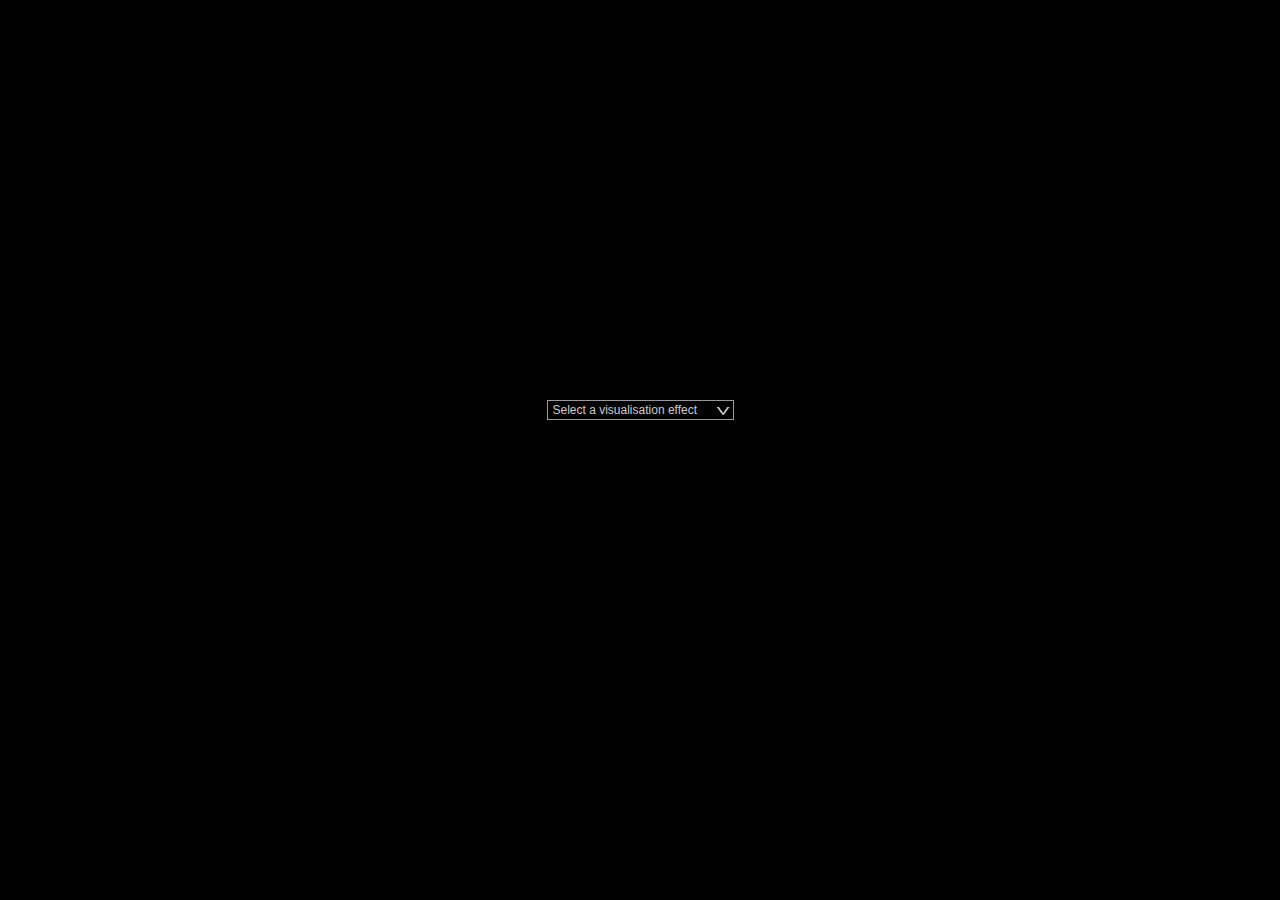
<file: audioVisualisations/index.html>
<!doctype html>
<meta charset="utf-8">
<html>
<head>
   <title>local_audio_visualizer</title>
    <script type="text/javascript" src="js/utils/Utils.js"></script>
    <link rel="stylesheet" href="css/style.css" />
    <script type="text/javascript" >
        (function(){

            vizChange = function(e){
//                console.log('sel=',e.target);

                var head = document.getElementsByTagName('head')[0];
                var script= document.createElement('script');
                script.type= 'text/javascript';
                script.src= e.target.value;

                script.addEventListener('load', function(event) {

                    var options = document.getElementsByTagName('option');
                    var optionText = options[e.target.selectedIndex].innerHTML;

                    var instr = document.getElementById('instructions');
                    instr.innerHTML = 'Drag an audio file to play it locally<br /> and visualise it with: <b><i>'  + optionText + '</i></b>';

                    var container = document.getElementById('canvas-container');
                    container.classList.add('phaseTwo');

                    document.getElementById('canvas').style.display = 'block';

                });

                head.appendChild(script);
            };

       })();
   </script>
</head>
<body>
  <div id="container">
    <div id="canvas-container">
      <!--<canvas width=1024 height=500 id="canvas"></canvas>-->
      <canvas width=3000 height=3000 id="canvas"></canvas>
    </div>
    <div id="instructions">
      <div class="styled-select">
          <select id="selector" onchange="vizChange(event);">
              <option >Select a visualisation effect</option>
              <option value="js/localAudioVisualiser_songDna_1.js">SongDna_1(pure)</option>
              <option value="js/localAudioVisualiser_songDna_2_blocks.js">SongDna_2(blocks)</option>
              <option value="js/localAudioVisualiser_songDna_3_circles.js">SongDna_3(circles)</option>
              <option value="js/localAudioVisualiser_songDna_4_arcs.js">SongDna_4(arcs)</option>
              <option value="js/localAudioVisualiser_songDna_5.js">SongDna_5(spiral)</option>
              <option value="js/localAudioVisualiser_songDna_5_batch.js">SongDna_5(spiral_batch)</option>
              <option value="js/localAudioVisualiser_songDna_6.js">SongDna_6(play)</option>
              <option value="js/localAudioVisualiser_circles.js">Circles</option>
              <option value="js/localAudioVisualiser_fatArcs.js">FatArcs</option>
              <option value="js/localAudioVisualiser_superFatCircles_clean.js">SuperFatCircles</option>
              <option value="js/localAudioVisualiser_intersects.js">Intersects</option>
              <option value="js/localAudioVisualiser_intersectsCircles.js">Intersects+Circles</option>
              <option value="js/localAudioVisualiser_intersectsCircles2.js">Intersects+Circles2(big intersects)</option>
              <option value="js/localAudioVisualiser_intersectsCirclesLines.js">Intersects+Circles+Lines</option>
              <option value="js/localAudioVisualiser_intersectsCirclesLines2.js">Intersects+Circles+Lines2 (dumb-bells)</option>
              <option value="js/localAudioVisualiser_intersectsLines.js">Intersects+Lines</option>
              <option value="js/localAudioVisualiser_intersectsLinesColor.js">Intersects+Lines_Colour</option>
              <option value="js/localAudioVisualiser_lines.js">Lines</option>
              <option value="js/localAudioVisualiser_linesFat.js">LinesFat</option>
              <option value="js/localAudioVisualiser_rings.js">Rings</option>
          </select>
        </div>
    </div>
  </div>
</body>
<script type="text/javascript" >
    (function(){

        document.getElementById('canvas').style.display = 'none';
    })();
</script>
</html>
</file>
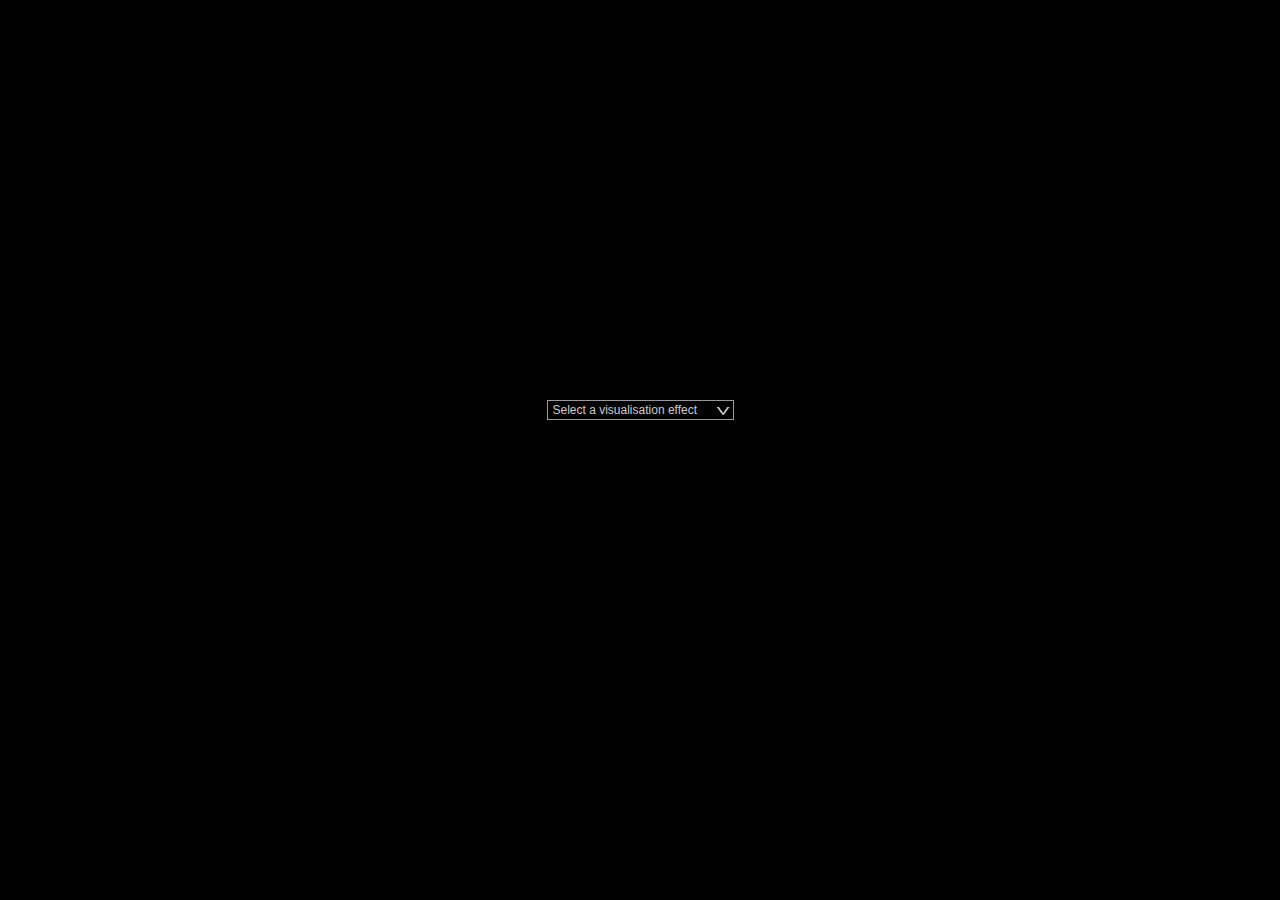
<file: audioVisualizer/analyser/index.html>
<!doctype html>
<meta charset="utf-8">
<html>
<head>
    <title>local_audio_visualizer</title>
    <script type="text/javascript" data-main="../js/main.js" src="../js/lib/requireJS/require.2.3.2.min.js"></script>
    <!--<script type="text/javascript" src="../js/lib/chromaJS/chroma.js"></script>-->
    <link type="text/css" rel="stylesheet" href="../css/style.css"/>
    <script type="text/javascript">
        (function(){

            /*global require */

            vizChange = function(e){

                var src = 'analyser/' + e.target.value;

                require([src],
                    function(Analyser){

                        var vizTypes = document.getElementsByTagName('option');
                        var vizType = vizTypes[e.target.selectedIndex].value;

                        var viz = new Analyser();
                        var initSuccess = viz.init(vizType);

                        var vizOptions = viz.options;

                        window.viz = viz;

                        if(window.console && console.log){
                            console.log('### index::init:: initSuccess=',initSuccess);
                        }

                        if(initSuccess){

                            // set up & intialise options gui
                            window.drawOptions.setUp(vizType, vizOptions);

                            var instr = document.getElementById('instructions');

                            var htmlStr = 'Drag an audio file to play it locally<br /> and visualise it with: <b><i>';
                            htmlStr += vizType;
                            htmlStr += '</i></b>';
                            //                    htmlStr += '<div class="br-input-holder">&nbsp;&nbsp;(bitrate?&nbsp;<input type="text" size="3" value="192" class="bit-rate-input" />)</div>'
                            instr.innerHTML = htmlStr;

                            var container = document.getElementById('canvas-container');
                            container.classList.add('phaseTwo');

                            document.getElementById('canvas').style.display = 'block';
                        }

                    }
                );//require
            };//vizChange

        })();
    </script>
</head>
<body>
    <div id="options" class="draw-options-holder"></div><!-- #options -->
    <div id="container">

        <div id="canvas-container">
            <canvas width=1100 height=800 id="canvas"></canvas>
        </div>
        <div id="instructions">
            <div class="styled-select">
                <select id="selector" onchange="vizChange(event);">
                    <option>Select a visualisation effect</option>
                    <option value="baseCode_mic">Base require</option>
                    <!--<option value="fatArcs">Fat arcs require</option>-->
                    <option value="circlesAndIntersects">Circles & Intersects</option>
                    <option value="bars">Bars</option>
                    <option value="barLoop">BarLoop</option>
                    <option value="star">Star</option>
                    <option value="rings">Rings</option>
                    <option value="wave">Wave</option>
                    <!--<option value="arcWave">ArcWave</option>-->
                    <option value="waves1">Waves1</option>
                </select>
            </div>
        </div><!-- #instructions -->


    </div><!-- #container -->
</body>
<script type="text/javascript">
    (function(){

        document.getElementById('canvas').style.display = 'none';
    })();
</script>
</html>
</file>
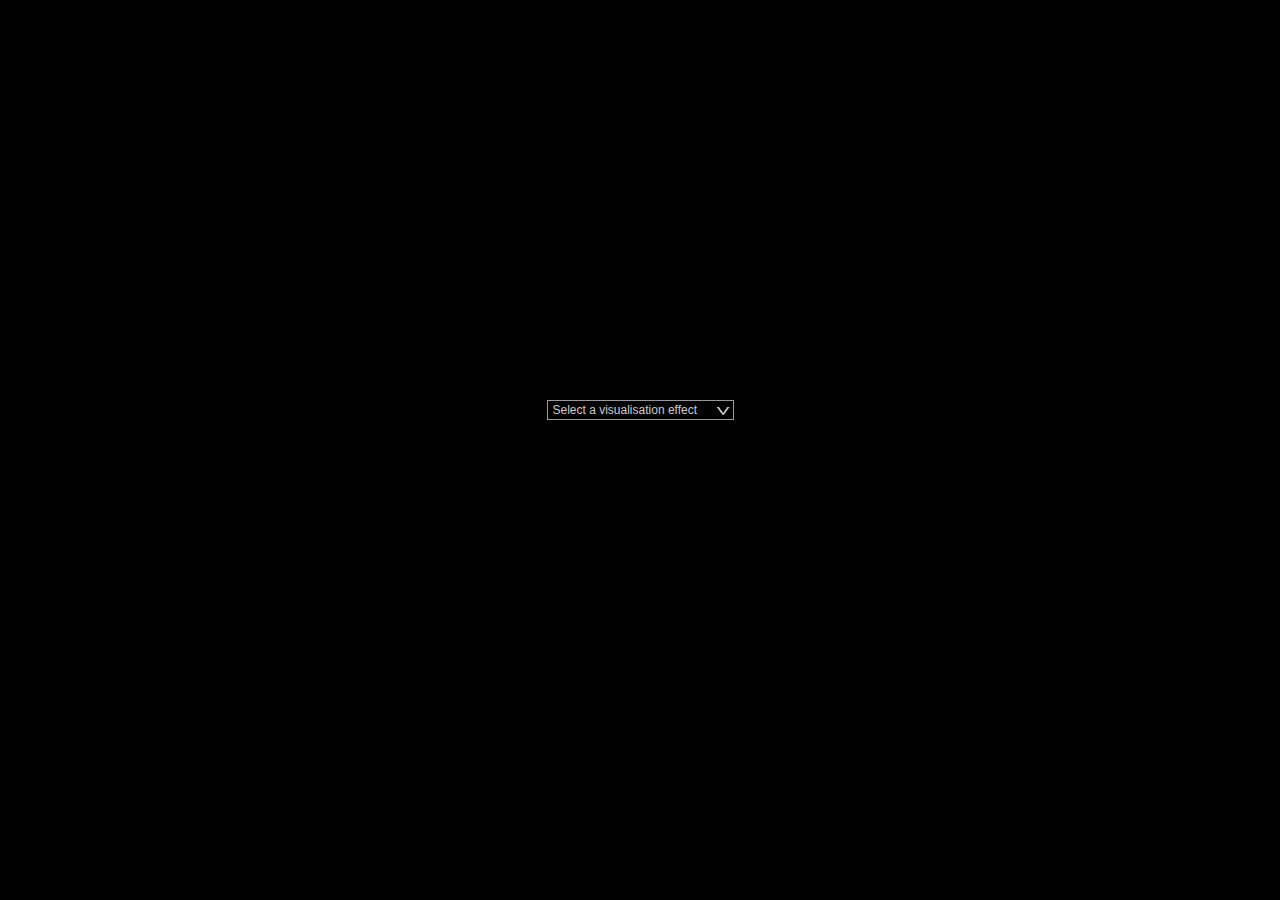
<file: audioVisualizer/analyser/index2.html>
<!doctype html>
<meta charset="utf-8">
<html>
<head>
   <title>local_audio_visualizer</title>
    <script type="text/javascript" data-main="../js/main.js" src="../js/lib/requireJS/require.2.3.2.min.js"></script>
    <link type="text/css" rel="stylesheet" href="../css/style.css" />
    <script type="text/javascript" >
        (function(){

            /*global require */

            vizChange = function(e){

                var src = 'analyser/' + e.target.value;

                require([src],
                    function(Analyser){

                        var viz = new Analyser();
                        viz.init();

                        var options = document.getElementsByTagName('option');
                        window.optionText = options[e.target.selectedIndex].innerHTML;

                        var instr = document.getElementById('instructions');

                        var htmlStr = 'Drag an audio file to play it locally<br /> and visualise it with: <b><i>';
                        htmlStr += optionText;
                        htmlStr += '</i></b>';
    //                    htmlStr += '<div class="br-input-holder">&nbsp;&nbsp;(bitrate?&nbsp;<input type="text" size="3" value="192" class="bit-rate-input" />)</div>'
                        instr.innerHTML = htmlStr;

                        var container = document.getElementById('canvas-container');
                        container.classList.add('phaseTwo');

                        document.getElementById('canvas').style.display = 'block';
                    }
                );
            };

       })();
   </script>
</head>
<body>
  <div id="container">
    <div id="canvas-container">
      <canvas width=1100 height=800 id="canvas"></canvas>
      <!--<canvas width=3000 height=6000 id="dnaCanvas"></canvas>-->
    </div>
    <div id="instructions">
      <div class="styled-select">
          <select id="selector" onchange="vizChange(event);">
              <option >Select a visualisation effect</option>
              <option value="baseCode">Base require</option>
              <option value="circles">Circles require</option>
              <!--<option value="fatArcs">Fat arcs require</option>-->
              <option value="bars">Bars require</option>
              <option value="barLoop">BarLoop require</option>
              <option value="star">Star require</option>
              <option value="intersects">Intersects require</option>
              <!--<option value="../js/analyser/localAudioVisualiser_circles.js">Circles</option>-->
              <!--<option value="../js/analyser/localAudioVisualiser_fatArcs.js">FatArcs</option>-->
              <option value="../js/analyser/localAudioVisualiser_superFatCircles_clean.js">SuperFatCircles</option>
              <!--<option value="../js/analyser/localAudioVisualiser_intersects.js">Intersects</option>-->
              <option value="../js/analyser/localAudioVisualiser_intersectsCircles.js">Intersects+Circles</option>
              <option value="../js/analyser/localAudioVisualiser_intersectsCircles2.js">Intersects+Circles2(big intersects)</option>
              <option value="../js/analyser/localAudioVisualiser_intersectsCirclesLines.js">Intersects+Circles+Lines</option>
              <option value="../js/analyser/localAudioVisualiser_intersectsCirclesLines2.js">Intersects+Circles+Lines2 (dumb-bells)</option>
              <!--<option value="../js/analyser/localAudioVisualiser_intersectsLines.js">Intersects+Lines</option>-->
              <!--<option value="../js/analyser/localAudioVisualiser_intersectsLinesColor.js">Intersects+Lines_Colour</option>-->
              <option value="../js/analyser/localAudioVisualiser_lines.js">Lines</option>
              <option value="../js/analyser/localAudioVisualiser_linesFat.js">LinesFat</option>
              <option value="../js/analyser/localAudioVisualiser_rings.js">Rings</option>
              <option value="../js/analyser/localAudioVisualiser_timeDomain.js">Wave</option>
          </select>
        </div>
    </div>
  </div>
</body>
<script type="text/javascript" >
    (function(){
        document.getElementById('canvas').style.display = 'none';
    })();
</script>
</html>
</file>
<file: audioVisualisations/css/style.css>
body{
    background: #000;
    font-family: 'Arial, Helvetica, sans-serif'; 
    font-size: 12px;
    color: #ccc;  
}

#container {
    display: block;
    margin: 200px auto;
    width: 1250px;
    height: 100%;
    background: #000;
}

#canvas-container {
  width: 1250px;
  height: 500px;
}

#instructions {
    display: block;
    width: 100%;
    text-align: center;
    margin-top: -300px;
    padding-bottom: 200px;
    font-family: Arial, Helvetica, sans-serif; 
}

.phaseTwo{
    background: rgba(255, 255, 255, 0.1);
    border: 1px dashed #666;
}

.styled-select select {
    background: transparent;
    width: 185px;
    font-size: 12px;
    line-height: 1;
    border: 0;
    padding-left: 5px;
    height: 18px;
    -webkit-appearance: none;
    color: #ccc; 
}

.styled-select select:focus{
    outline: none;
}

.styled-select {
    width: 185px;
    text-align: center;
    height: 18px;
    overflow: hidden;
    background: url(arrow.png) no-repeat right #000;
    border: 1px solid #999;
    margin: 0 auto;
}


#canvas-copy {
  opacity: 0.05;
  -webkit-transform: scaleY(-1);
  margin-top: -6px;
}
</file>
<file: audioVisualizer/css/style.css>
body{
    background: #000;
    font-family: 'Arial, Helvetica, sans-serif'; 
    font-size: 12px;
    color: #ccc;  
}

#container {
    display: block;
    margin: 200px auto;
    width: 1250px;
    height: 100%;
    background: #000;
}

#canvas-container {
  width: 1250px;
  height: 500px;
}

#canvas{
    margin: 0 auto;
}

#instructions {
    /*position: relative;*/
    display: block;
    width: 100%;
    text-align: center;
    margin-top: -300px;
    padding-bottom: 200px;
    font-family: Arial, Helvetica, sans-serif; 
}

.br-input-holder{
    display: inline-block;
    opacity: 0.5;
}

.bit-rate-input{
    background-color: rgba(255,255,255,0.1);
    color: #ccc;
    border-width: 1px;
    border-style: solid;
}

.bit-rate-input:focus{
    outline: none;
}

.phaseTwo{
    background: rgba(255, 255, 255, 0.1);
    border: 1px dashed #666;
}

.styled-select select {
    background: transparent;
    width: 185px;
    font-size: 12px;
    line-height: 1;
    border: 0;
    padding-left: 5px;
    height: 18px;
    -webkit-appearance: none;
    color: #ccc; 
}

.styled-select select:focus{
    outline: none;
}

.styled-select {
    width: 185px;
    text-align: center;
    height: 18px;
    overflow: hidden;
    background: url(arrow.png) no-repeat right #000;
    border: 1px solid #999;
    margin: 0 auto;
}


#canvas-copy {
  opacity: 0.05;
  -webkit-transform: scaleY(-1);
  margin-top: -6px;
}


.draw-options-holder{
    position: absolute;
    top: 0px;
    display: none;
}

div.dg, .dg .c input[type=text]{
    font-family: 'Open Sans', sans-serif;
    font-size: 11px;
    font-weight: 300 !important;/* need to override dat.gui inline styling */
    color: #ccc !important;
}

.draw-options-holder .dg li.save-row{
    background: #000;
}

.draw-options-holder .dg li.save-row .button{
    text-shadow: none;
    box-shadow: none;
    background: #333;
}

.draw-options-holder .dg li.save-row .button.gears{
    background-color: #666;
}

.draw-options-holder .dg li.save-row .button:hover{

    box-shadow: none;
    background-color: #666;
}

.draw-options-holder .dg li.save-row .button.gears:hover{

    box-shadow: none;
    background-color: #999;
}

.dg select{
    background-color: #333;
    color: #ccc;
    border: none;
}

.dg select:focus{
    outline: none;
}
</file>
